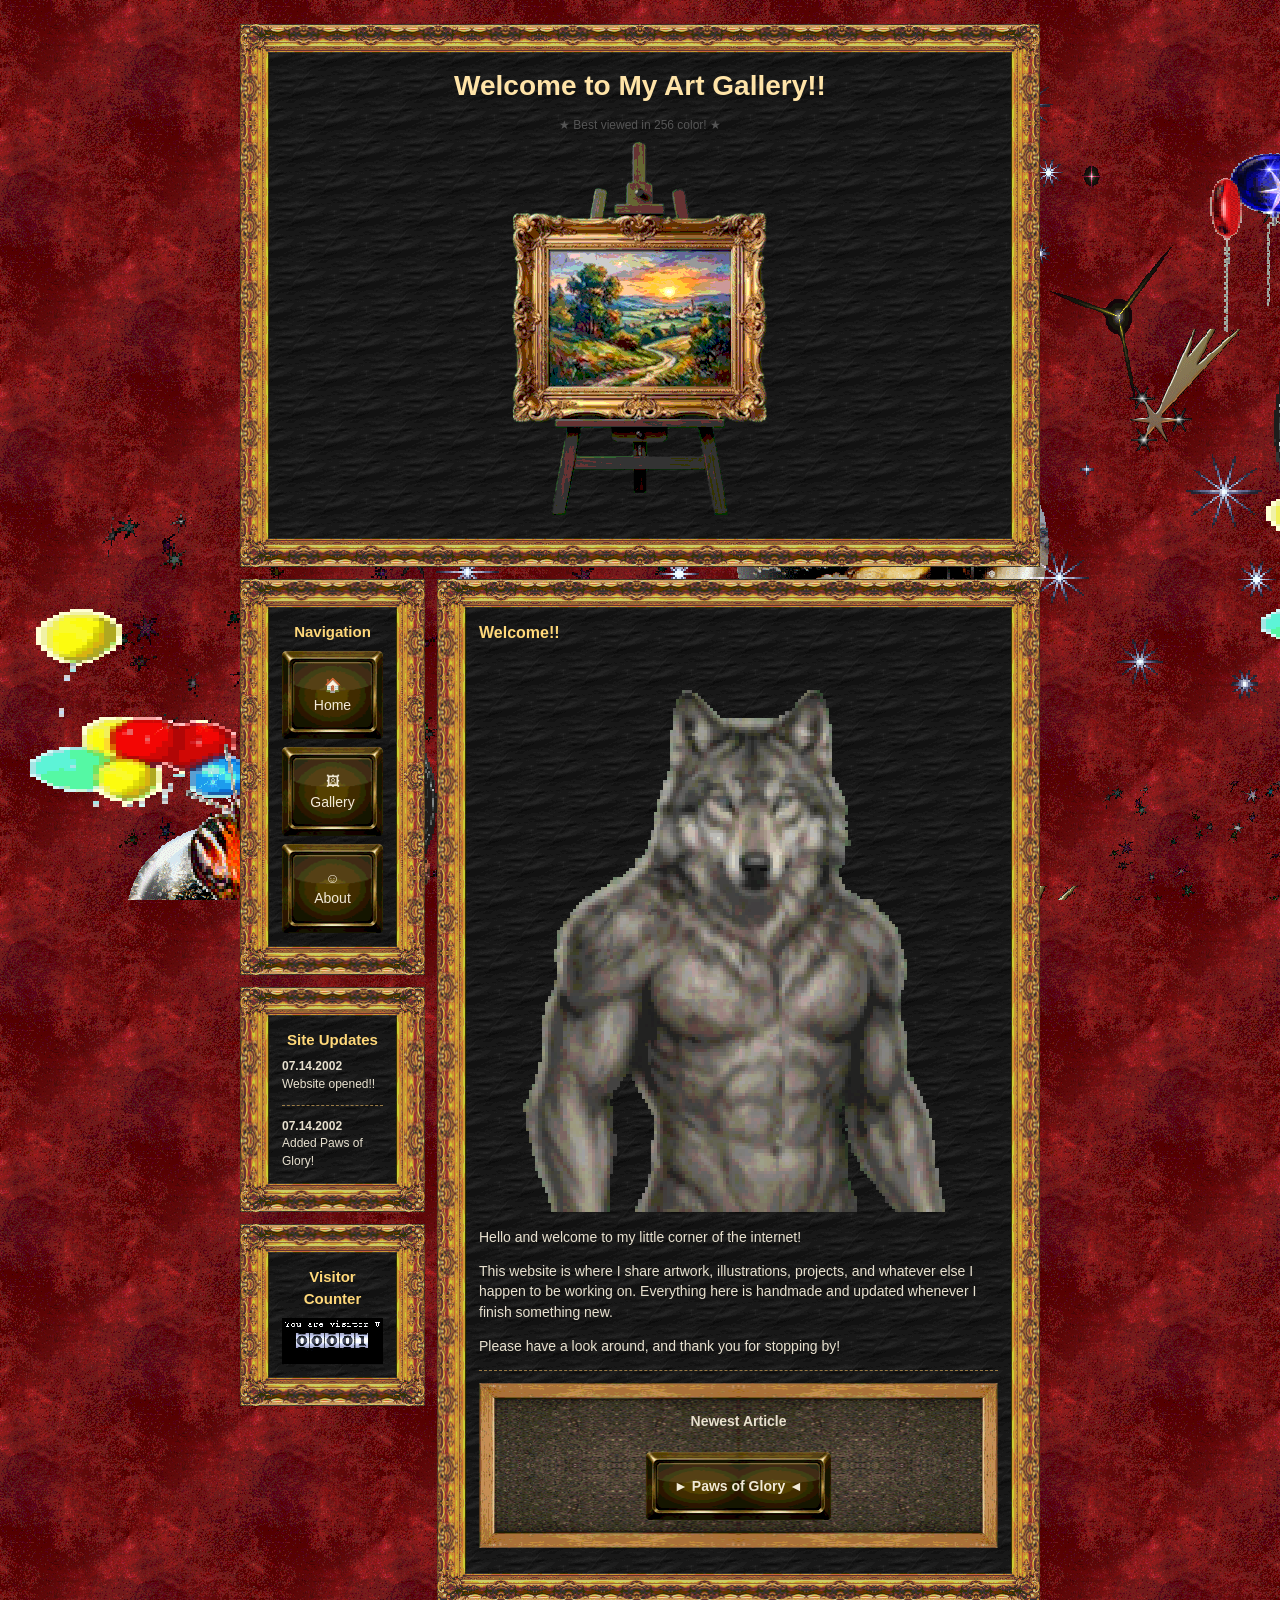
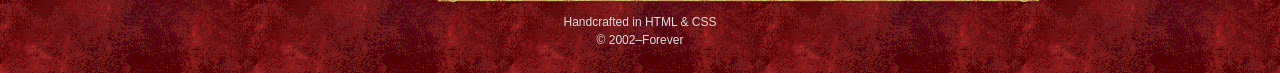
<file: index.html>
<!DOCTYPE html>
<html lang="en">

<head>
    <meta charset="UTF-8">
    <meta name="viewport" content="width=device-width, initial-scale=1.0">
    <title>Welcome to My Art Gallery!!</title>
    <link rel="icon" type="image/png" href="images/favicon.png">

    <link rel="stylesheet" href="css/style.css">
</head>

<body>

<div id="decorations"></div>

<div class="wrapper">

    <!-- ========================================= -->
    <!--                 HEADER                     -->
    <!-- ========================================= -->

    <div class="window header">

        <h1 class="title">
            Welcome to My Art Gallery!!
        </h1>

        <div class="subtitle">
            ★ Best viewed in 256 color! ★
        </div>

        <div class="center">
            <img
                src="images/logo.png"
                class="site-logo"
                alt="Site Logo">
        </div>

    </div>

    <!-- ========================================= -->
    <!--             MAIN PAGE LAYOUT              -->
    <!-- ========================================= -->

    <div class="layout">

        <!-- ===================================== -->
        <!--                SIDEBAR                -->
        <!-- ===================================== -->

        <aside class="sidebar">

            <div class="window sidebar-box">

                <h3>Navigation</h3>

                <ul class="nav">
                    <li><a href="index.html">🏠 Home</a></li>
                    <li><a href="gallery.html">🖼 Gallery</a></li>
                    <li><a href="about.html">☺ About</a></li>
                </ul>

            </div>

            <div class="window sidebar-box">

                <h3>Site Updates</h3>

                <p class="small-text">
                    <strong>07.14.2002</strong><br>
                    Website opened!!
                </p>

                <hr class="divider">

                <p class="small-text">
                    <strong>07.14.2002</strong><br>
                    Added Paws of Glory!
                </p>

            </div>

            <div class="window sidebar-box">

                <h3>Visitor Counter</h3>

                <div class="counter">
                    <img src="images/counter.gif"
                         alt="Visitor Counter">
                </div>

            </div>

        </aside>

        <!-- ===================================== -->
        <!--             MAIN CONTENT              -->
        <!-- ===================================== -->

        <main class="content">

            <div class="window">

                <h2 class="section-title">
                    Welcome!!
                </h2>

                <div class="hero">

                    <!-- Replace hero.png with your artwork -->

                    <img src="images/hero.gif"
                         alt="Featured Artwork">

                </div>

                <p class="paragraph">

                    Hello and welcome to my little corner of the internet!

                </p>

                <p class="paragraph">

                    This website is where I share artwork, illustrations,
                    projects, and whatever else I happen to be working on.
                    Everything here is handmade and updated whenever I
                    finish something new.

                </p>

                <p class="paragraph">

                    Please have a look around, and thank you for stopping by!

                </p>

                <hr class="divider">

                <div class="notice center">

                    <strong>Newest Article</strong>

                    <br><br>

                    <a
                        href="article_paws_of_glory.html"
                        class="read-button">

                        ► Paws of Glory ◄

                    </a>

                </div>

            </div>

        </main>

    </div>

    <!-- ========================================= -->
    <!--                 FOOTER                     -->
    <!-- ========================================= -->

    <div class="footer">

        Handcrafted in HTML &amp; CSS

        <br>

        © 2002–Forever

    </div>

</div>

<script src="js/decorations.js"></script>

</body>
</html>
</file>
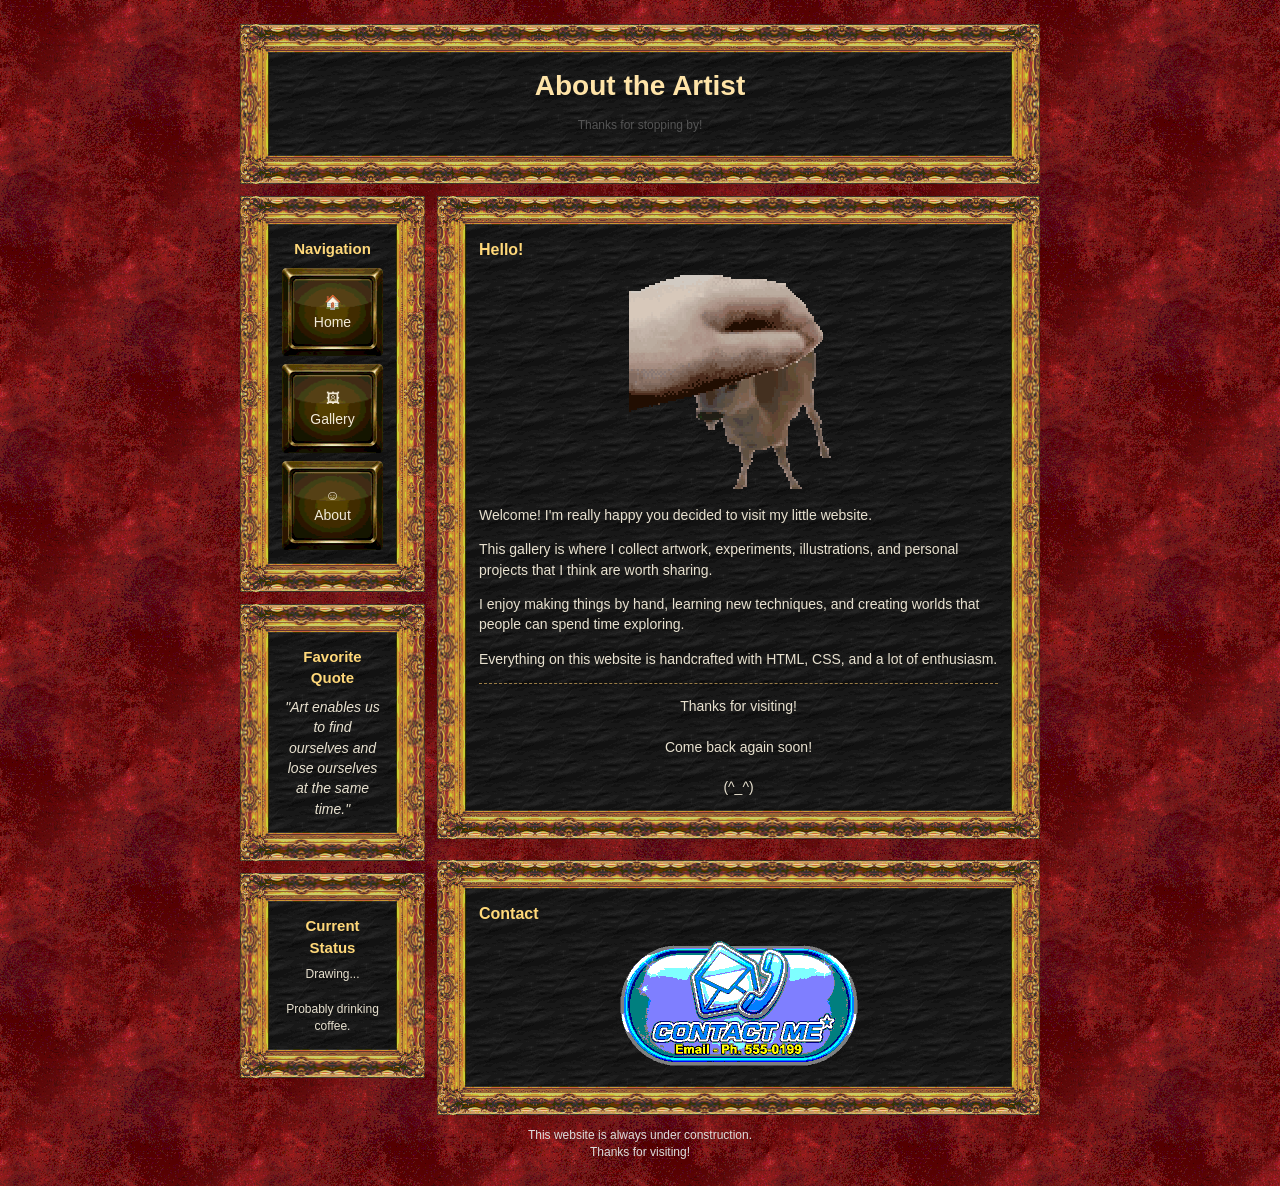
<file: about.html>
<!DOCTYPE html>
<html lang="en">

<head>

    <meta charset="UTF-8">
    <meta name="viewport" content="width=device-width, initial-scale=1.0">

    <title>About Me</title>

    <link rel="stylesheet" href="css/style.css">
    <link rel="icon" type="image/png" href="images/favicon.png">

</head>

<body>

<div class="wrapper">

    <!-- ========================================= -->
    <!--                  HEADER                    -->
    <!-- ========================================= -->

    <div class="window header">

        <h1 class="title">

            About the Artist

        </h1>

        <div class="subtitle">

            Thanks for stopping by!

        </div>

    </div>

    <!-- ========================================= -->
    <!--               PAGE LAYOUT                 -->
    <!-- ========================================= -->

    <div class="layout">

        <!-- ===================================== -->
        <!--                 SIDEBAR               -->
        <!-- ===================================== -->

        <aside class="sidebar">

            <div class="window sidebar-box">

                <h3>Navigation</h3>

                <ul class="nav">

                    <li><a href="index.html">🏠 Home</a></li>

                    <li><a href="gallery.html">🖼 Gallery</a></li>

                    <li><a href="about.html">☺ About</a></li>

                </ul>

            </div>

            <div class="window sidebar-box">

                <h3>Favorite Quote</h3>

                <p class="quote">

                    "Art enables us to find ourselves and lose ourselves at the same time."

                </p>

            </div>

            <div class="window sidebar-box">

                <h3>Current Status</h3>

                <p class="small-text center">

                    Drawing...

                    <br><br>

                    Probably drinking coffee.

                </p>

            </div>

        </aside>

        <!-- ===================================== -->
        <!--              MAIN CONTENT             -->
        <!-- ===================================== -->

        <main class="content">

            <div class="window">

                <h2 class="section-title">

                    Hello!

                </h2>

                <!-- ================================= -->
                <!-- Replace portrait.png with yours   -->
                <!-- ================================= -->

                <img
                    class="profile-image"
                    src="images/portrait.gif"
                    alt="Portrait">

                <p class="paragraph">

                    Welcome!

                    I'm really happy you decided to visit my
                    little website.

                </p>

                <p class="paragraph">

                    This gallery is where I collect artwork,
                    experiments, illustrations, and personal
                    projects that I think are worth sharing.

                </p>

                <p class="paragraph">

                    I enjoy making things by hand, learning
                    new techniques, and creating worlds that
                    people can spend time exploring.

                </p>

                <p class="paragraph">

                    Everything on this website is handcrafted
                    with HTML, CSS, and a lot of enthusiasm.

                </p>

                <hr class="divider">

                <p class="center">

                    Thanks for visiting!

                    <br><br>

                    Come back again soon!

                    <br><br>

                    (^_^)

                </p>

            </div>

            <br>

            <div class="window">

                <h2 class="section-title">

                    Contact

                </h2>

                    <div class="center">

                        <!-- Replace contact_button.png with your own button -->

                        <a href="#">

                            <img
                                src="images/contact_button.png"
                                class="pixel-button"
                                alt="Contact">

                        </a>

                    </div>

            </div>

        </main>

    </div>

    <!-- ========================================= -->
    <!--                  FOOTER                    -->
    <!-- ========================================= -->

    <div class="footer">

        This website is always under construction.

        <br>

        Thanks for visiting!

    </div>

</div>

</body>
</html>
</file>
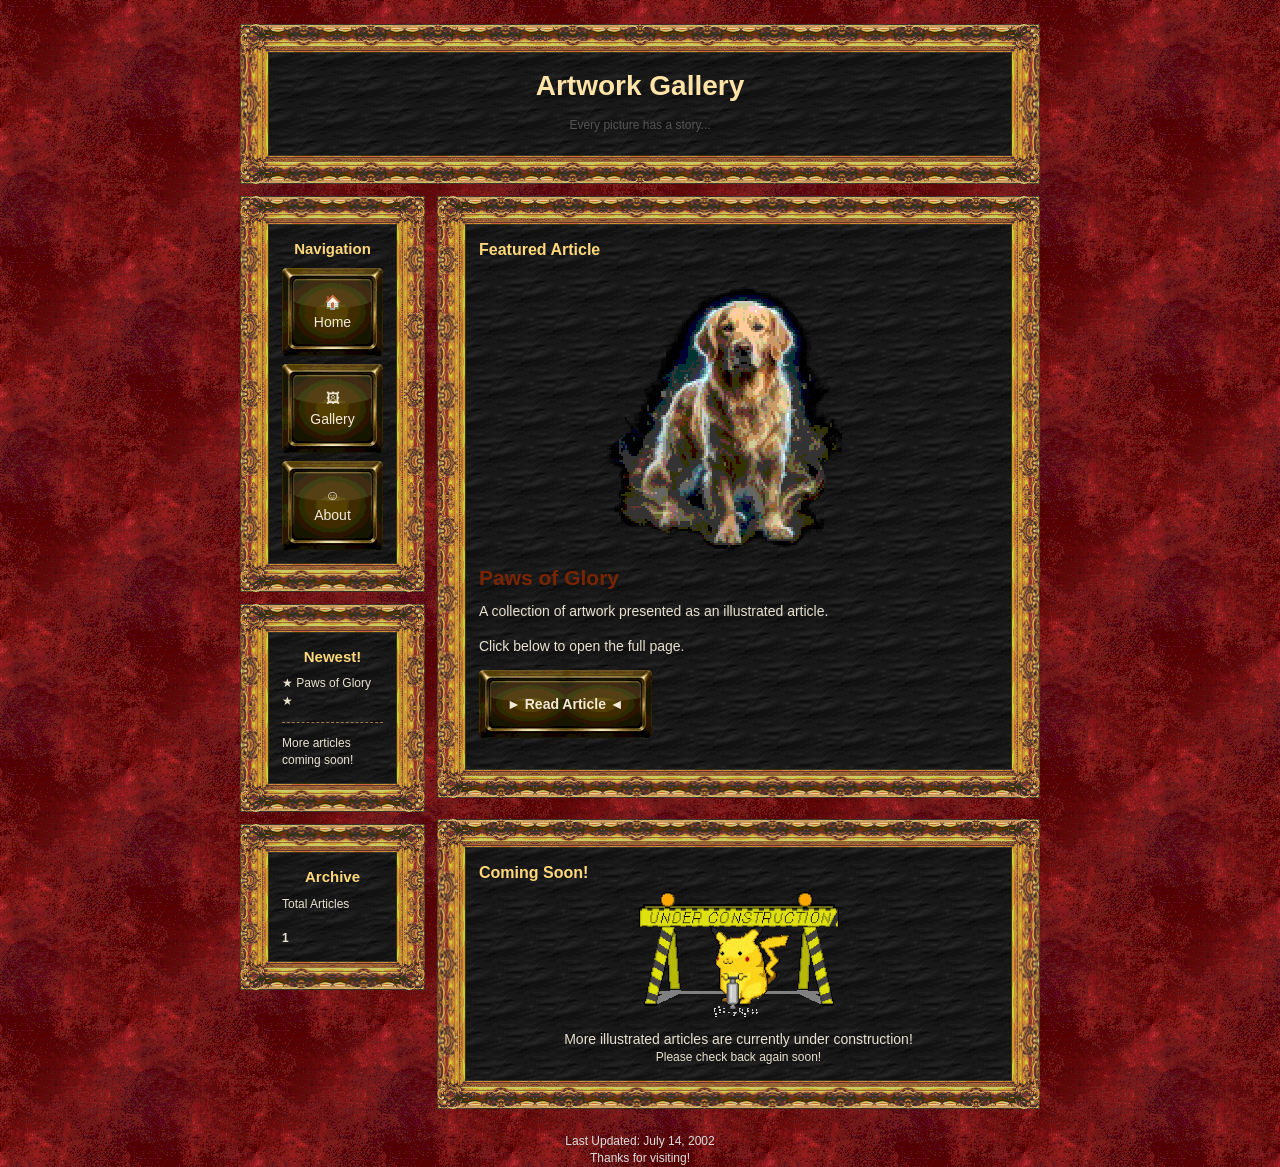
<file: gallery.html>
<!DOCTYPE html>
<html lang="en">

<head>

    <meta charset="UTF-8">
    <meta name="viewport" content="width=device-width, initial-scale=1.0">

    <title>Gallery</title>

    <link rel="stylesheet" href="css/style.css">
    <link rel="icon" type="image/png" href="images/favicon.png">

</head>

<body>

<div class="wrapper">

    <!-- ========================================= -->
    <!--                  HEADER                    -->
    <!-- ========================================= -->

    <div class="window header">

        <h1 class="title">

            Artwork Gallery

        </h1>

        <div class="subtitle">

            Every picture has a story...

        </div>

    </div>

    <!-- ========================================= -->
    <!--               PAGE LAYOUT                 -->
    <!-- ========================================= -->

    <div class="layout">

        <!-- ===================================== -->
        <!--                 SIDEBAR               -->
        <!-- ===================================== -->

        <aside class="sidebar">

            <div class="window sidebar-box">

                <h3>Navigation</h3>

                <ul class="nav">

                    <li><a href="index.html">🏠 Home</a></li>

                    <li><a href="gallery.html">🖼 Gallery</a></li>

                    <li><a href="about.html">☺ About</a></li>

                </ul>

            </div>

            <div class="window sidebar-box">

                <h3>Newest!</h3>

                <p class="small-text">

                    ★ Paws of Glory ★

                </p>

                <hr class="divider">

                <p class="small-text">

                    More articles coming soon!

                </p>

            </div>

            <div class="window sidebar-box">

                <h3>Archive</h3>

                <p class="small-text">

                    Total Articles

                    <br><br>

                    <strong>1</strong>

                </p>

            </div>

        </aside>

        <!-- ===================================== -->
        <!--              MAIN CONTENT             -->
        <!-- ===================================== -->

        <main class="content">

            <div class="window">

                <h2 class="section-title">

                    Featured Article

                </h2>

                <div class="gallery-card">

                    <!-- ================================= -->
                    <!-- Replace with article thumbnail    -->
                    <!-- ================================= -->

                    <img
                        class="gallery-thumb"
                        src="images/paws_thumb.png"
                        alt="Paws of Glory">

                    <h2>

                        Paws of Glory

                    </h2>

                    <p class="paragraph">

                        A collection of artwork presented as
                        an illustrated article.

                    </p>

                    <p class="paragraph">

                        Click below to open the full page.

                    </p>

                    <a
                        class="read-button"
                        href="article_paws_of_glory.html">

                        ► Read Article ◄

                    </a>

                </div>

            </div>

            <br>

            <div class="window">

                <h2 class="section-title">

                    Coming Soon!

                </h2>

                <img
                    class="center-image pixel"
                    src="images/construction.gif"
                    alt="Under Construction">

                <p class="center mt">

                    More illustrated articles are
                    currently under construction!

                </p>

                <p class="center small-text">

                    Please check back again soon!

                </p>

            </div>

            </div>

        </main>

    </div>

    <!-- ========================================= -->
    <!--                  FOOTER                    -->
    <!-- ========================================= -->

    <div class="footer">

        Last Updated:
        July 14, 2002

        <br>

        Thanks for visiting!

    </div>

</div>

</body>
</html>
</file>
<file: css/style.css>
/* ===========================================================
   GEOCITIES ART GALLERY
   style.css

   Best viewed at 1024×768
   Hand-crafted with too much caffeine.
   =========================================================== */

*{
    margin:0;
    padding:0;
    box-sizing:border-box;
}

body{
    background:#2f3555 url("../images/bg_tile.png") repeat;
    color:#e8e1cf;
    font-family:Verdana, Arial, sans-serif;
    font-size:14px;
    line-height:1.45;
}

a{
    color:#8fd5ff;
    text-decoration:underline;
}

a:visited{
    color:#d6b3ff;
}

a:hover{
    color:#fff6a3;
}

img{
    display:block;
    max-width:100%;
    height:auto;

    image-rendering:pixelated;
}

/* ===============================
   MAIN LAYOUT
   =============================== */

.wrapper{
    width:800px;
    margin:24px auto;
}

.header{
    margin-bottom:12px;
}

.window{

    border:30px solid transparent;

    border-image-source:url("../images/border.png");
    border-image-slice:30 fill;
    border-image-repeat:round;

    background:
        url("../images/paper_tile.png")
        repeat;

    padding:12px;

    overflow:hidden;
}

.layout{
    display:flex;
    gap:12px;
}

.sidebar{
    width:185px;
    flex-shrink:0;
}

.content{
    flex:1;
}

/* ===============================
   TITLES
   =============================== */

.title{
    font-family:"Trebuchet MS", Verdana, sans-serif;
    font-size:28px;
    text-align:center;
    color:#ffe4a8;
    margin-bottom:10px;
}

.subtitle{
    font-size:12px;
    text-align:center;
    margin-bottom:8px;
    color:#555;
}

.section-title{
    font-size:16px;
    font-weight:bold;
    margin-bottom:8px;
    color:#ffd879;
}

/* ===============================
   SIDEBAR
   =============================== */

.sidebar-box{
    margin-bottom:12px;
}

.sidebar-box h3{
    text-align:center;
    margin-bottom:8px;
    font-size:15px;
    color:#ffd879;
}

.nav{

    list-style:none;

    display:flex;

    flex-direction:column;

    gap:8px;

}

.nav li{

    margin:0;

}

.nav a{

    display:flex;

    align-items:center;
    justify-content:center;

    min-height:48px;

    padding:8px 12px;

    border:16px solid transparent;

    border-image-source:url("../images/button_border.png");
    border-image-slice:16 fill;
    border-image-repeat:round;

    background:transparent;

    color:#f2ead8;

    text-decoration:none;

    text-align:center;

    transition:
        transform .08s,
        filter .08s,
        color .08s;

}

.nav a:hover{

    transform:translateX(2px);

    filter:brightness(1.08);

    color:#ffffff;

}

.nav a:active{

    transform:translateY(1px);

    filter:brightness(.92);

}

.small-text{
    font-size:12px;
}

/* ===============================
   CONTENT
   =============================== */

.site-logo{

    display:block;

    margin:0 auto 10px auto;

}

.hero{
    margin-bottom:15px;
}

.hero img{

    width:100%;

    display:block;

}

.paragraph{
    margin-bottom:14px;
}

.center{
    text-align:center;
}

.left{
    text-align:left;
}

.right{
    text-align:right;
}

.mt{
    margin-top:12px;
}

.mb{
    margin-bottom:12px;
}

/* ===============================
   IMAGE HELPERS
   =============================== */

.full-width{
    width:100%;
}

.center-image{
    display:block;
    margin:auto;
}

.pixel{
    image-rendering:pixelated;
}

.framed{
    border:2px solid #8f7d5a;
}

/* ===============================
   GALLERY
   =============================== */

.gallery-card{
    margin-bottom:18px;
}

.gallery-thumb{
    width:100%;
    margin-bottom:10px;
}

.gallery-card h2{
    margin-bottom:8px;
    color:#7b2500;
}

.read-button{

    display:inline-flex;

    align-items:center;
    justify-content:center;

    min-height:48px;

    padding:8px 12px;

    border:16px solid transparent;

    border-image-source:url("../images/button_border.png");
    border-image-slice:16 fill;
    border-image-repeat:round;

    background:transparent;

    color:#f2ead8;

    text-decoration:none;

    font-weight:bold;

    text-align:center;

    transition:
        transform .08s,
        filter .08s,
        color .08s;

}

.read-button:hover{

    transform:translateX(2px);

    filter:brightness(1.08);

    color:#ffffff;

}

.read-button:active{

    transform:translateY(1px);

    filter:brightness(.92);

}

/* ===============================
   ABOUT
   =============================== */

.profile-image{
    width:220px;
    margin:0 auto 16px auto;
}

/* ===============================
   ARTICLE WRAPPER
   =============================== */

.article-shell{

    padding:6px;

}

.article-frame{

    width:100%;

    height:900px;

    border:none;

    display:block;

    background:#ffffff;

}

.breadcrumb{

    font-size:11px;

    color:#666;

    margin-bottom:10px;

}

/* ===============================
   FOOTER
   =============================== */

.footer{
    margin-top:12px;
    text-align:center;
    font-size:12px;
    color:#ddd;
}

.footer a{
    color:#fff;
}

/* ===============================
   RETRO STUFF
   =============================== */

.divider{
    border:none;
    border-top:1px dashed #9b7c46;
    margin:12px 0;
}

.counter{
    text-align:center;
    margin-top:8px;
}

.counter img{
    margin:auto;
}

.notice{

    background:transparent;

    border:16px solid transparent;

    border-image-source:url("../images/bulletin_board.png");
    border-image-slice:16 fill;
    border-image-repeat:round;

    padding:12px;

    margin-bottom:12px;

    color:#e8e1cf;

}

.quote{
    font-style:italic;
    text-align:center;
}

.placeholder{
    background:#d9d1b7;
    border:2px dashed #8a7d58;
    color:#5b543f;
    text-align:center;
    padding:40px 10px;
}

.badges{
    display:flex;
    flex-wrap:wrap;
    justify-content:center;
    gap:6px;
    margin-top:10px;
}

.badges img{
    width:88px;
    height:31px;
    object-fit:cover;
}

/* ===============================
   PIXEL BUTTONS
   =============================== */

.pixel-button{

    display:block;

    margin:auto;

    image-rendering:pixelated;

    transition:transform .08s;

}

.pixel-button:hover{

    transform:translateY(-1px);

}

.pixel-button:active{

    transform:translateY(1px);

}

/* ===============================
   RESPONSIVE
   (Even though nobody in 2001
   cared.)
   =============================== */

@media (max-width:860px){

.wrapper{
    width:95%;
}

.layout{
    flex-direction:column;
}

.sidebar{
    width:100%;
}

}

/* ===============================
   PROCEDURAL GIF DECORATIONS
   =============================== */

#decorations{

    position:fixed;

    top:0;
    left:0;

    width:100%;
    height:100%;

    z-index:0;

    pointer-events:none;

    overflow:hidden;

}


#decorations img{

    position:absolute;

    image-rendering:pixelated;

}


.wrapper{

    position:relative;

    z-index:1;

}

/* ===============================
   ADDITIVE GIF DECORATIONS
   =============================== */

#decorations .additive{

    mix-blend-mode:plus-lighter;

}
</file>
